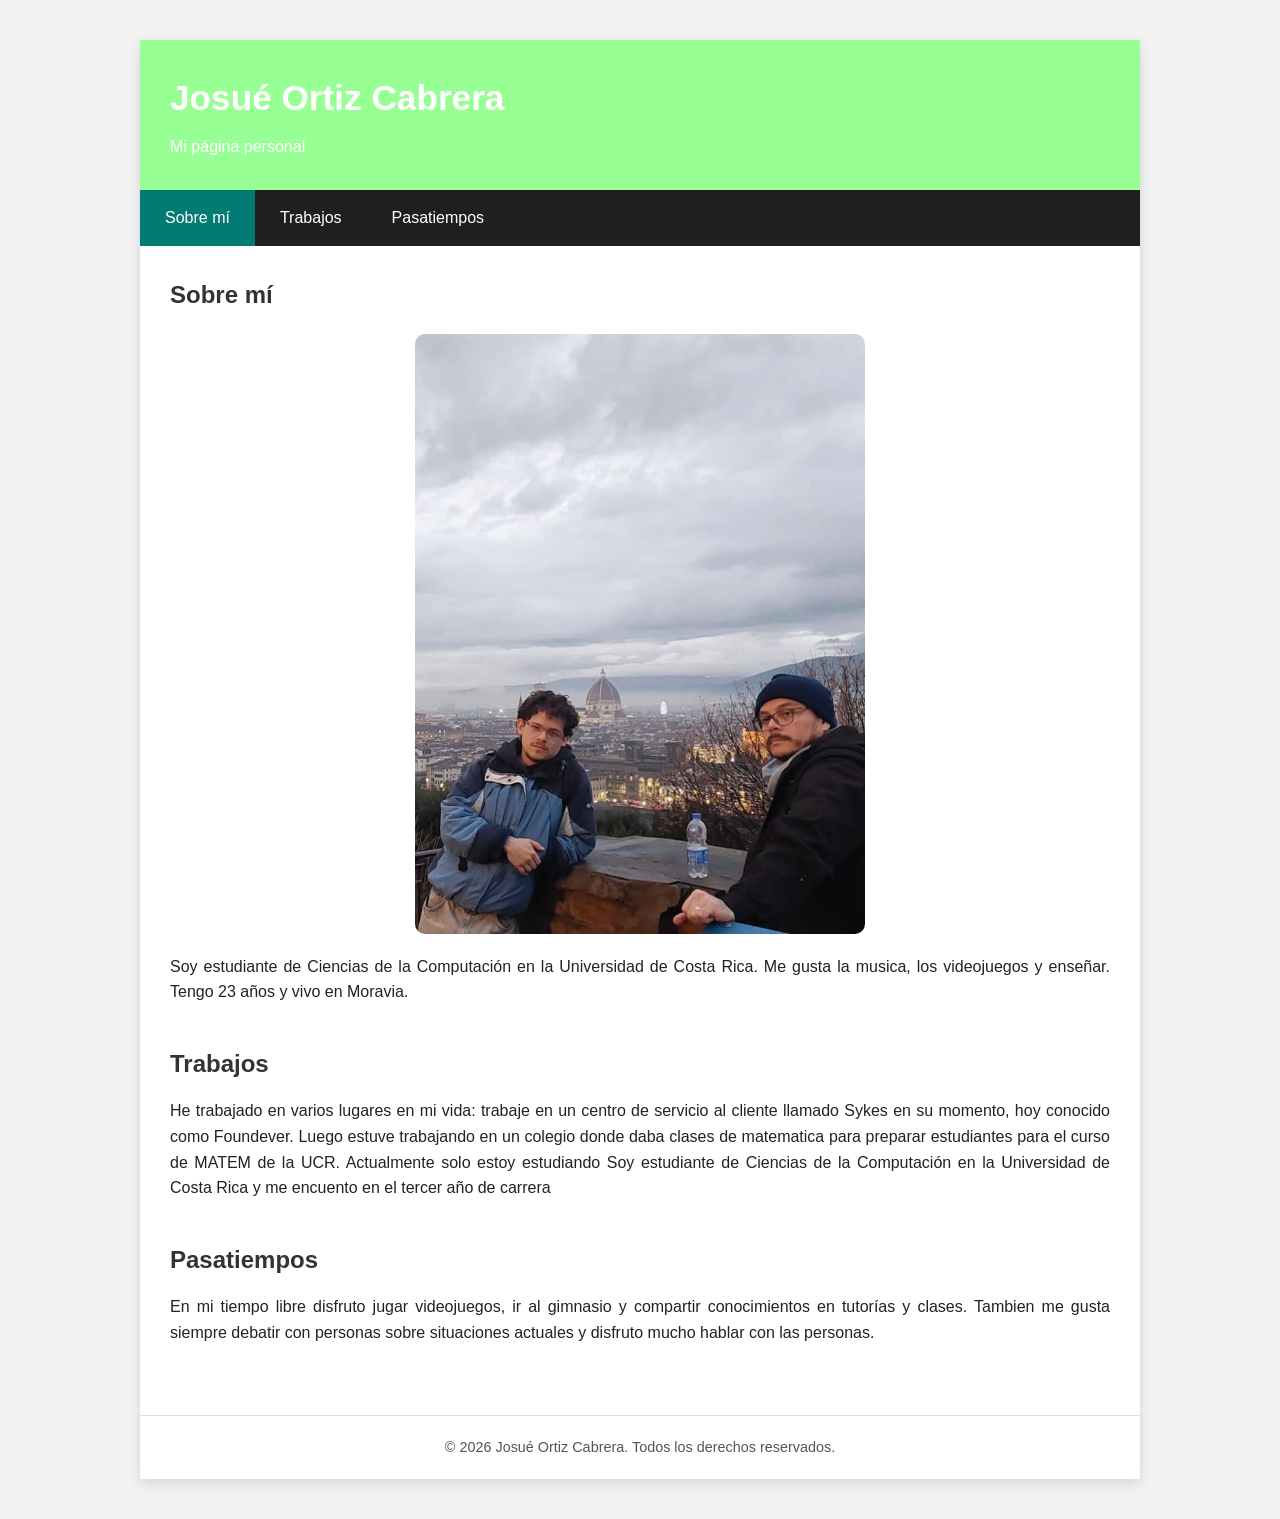
<file: Laboratorio2_C25713/Laboratorio2A/index.html>
<!DOCTYPE html>
<html lang="es">
<head>
    <meta charset="UTF-8">
    <meta name="viewport" content="width=device-width, initial-scale=1.0">
    <title>Josué Ortiz Cabrera - Página personal</title>
    <link rel="stylesheet" href="style.css">
</head>
<body>
    <div class="contenedor">
        <header class="encabezado">
            <h1>Josué Ortiz Cabrera</h1>
            <p>Mi página personal</p>
        </header>

        <nav class="menu">
            <a href="#sobre-mi" class="activo">Sobre mí</a>
            <a href="#trabajos">Trabajos</a>
            <a href="#pasatiempos">Pasatiempos</a>
        </nav>

        <main class="contenido">
            <section id="sobre-mi" class="seccion">
                <h2>Sobre mí</h2>
                <img src="Foto_personal.jpg" alt="Imagen representativa de Josue">
                <p>
                    Soy estudiante de Ciencias de la Computación en la Universidad de Costa Rica.
                    Me gusta la musica, los videojuegos y enseñar. Tengo 23 años y vivo en Moravia.
                </p>
            </section>

            <section id="trabajos" class="seccion">
                <h2>Trabajos</h2>
                <p>
                    He trabajado en varios lugares en mi vida: trabaje en un centro de servicio al cliente
                    llamado Sykes en su momento, hoy conocido como Foundever. Luego estuve trabajando en un
                    colegio donde daba clases de matematica para preparar estudiantes para el curso de MATEM de la UCR.
                    Actualmente solo estoy estudiando Soy estudiante de Ciencias de la Computación en la Universidad de Costa Rica y me encuento en el 
                    tercer año de carrera
                </p>
            </section>

            <section id="pasatiempos" class="seccion">
                <h2>Pasatiempos</h2>
                <p>
                    En mi tiempo libre disfruto jugar videojuegos, ir al gimnasio
                    y compartir conocimientos en tutorías y clases. Tambien me gusta siempre
                    debatir con personas sobre situaciones actuales y disfruto mucho hablar con las personas.
                </p>
            </section>
        </main>

        <footer class="pie">
            <p>© 2026 Josué Ortiz Cabrera. Todos los derechos reservados.</p>
        </footer>
    </div>
</body>
</html>
</file>
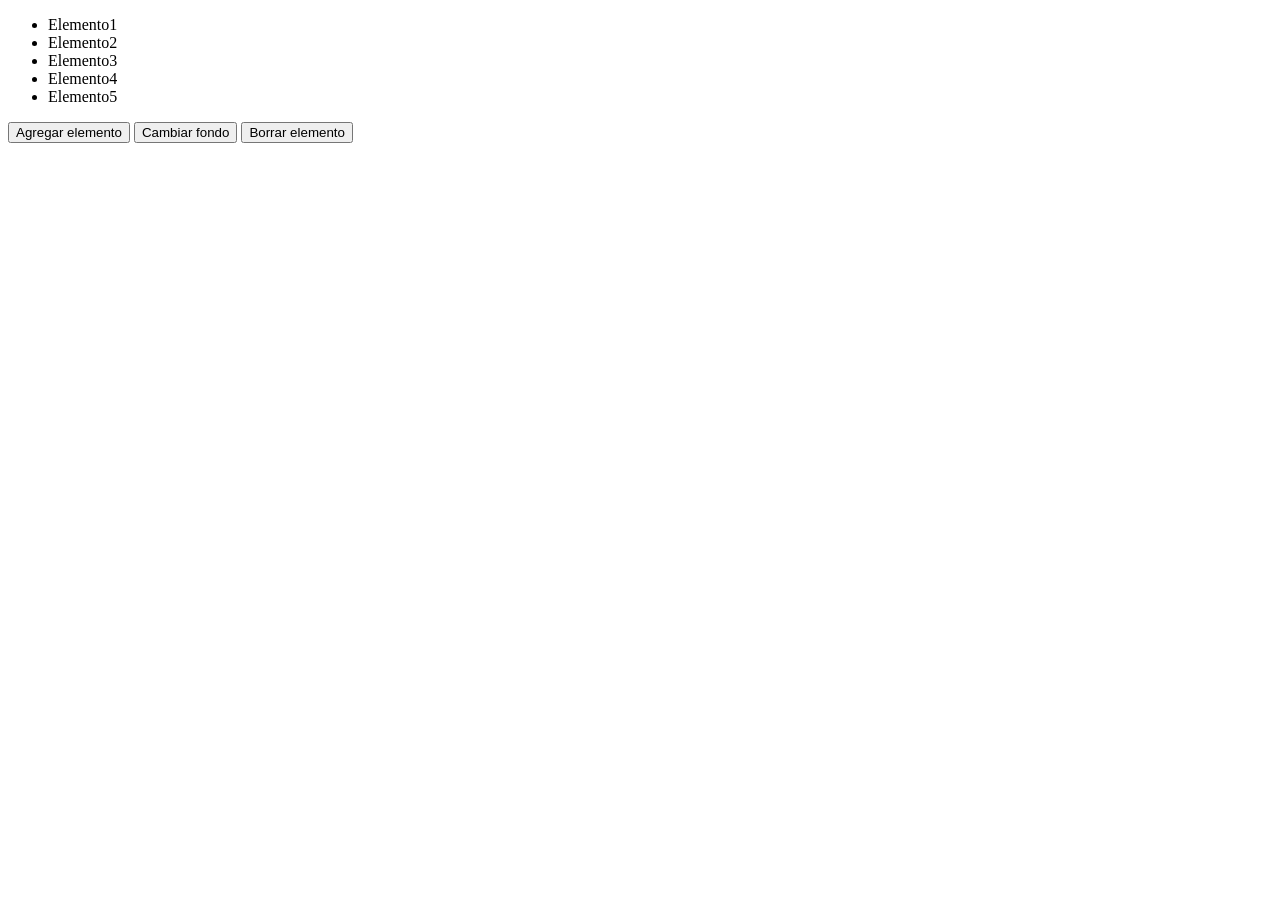
<file: Laboratorio2_C25713/Laboratorio2B/Pagina.html>
<!DOCTYPE html PUBLIC "-//W3C//DTD XHTML 1.0 Transitional//EN" "http://www.w3.org/TR/xhtml1/DTD/xhtml1-transitional.dtd">
<html xmlns="http://www.w3.org/1999/xhtml">
<head>
    <meta http-equiv="Content-Type" content="text/html; charset=UTF-8" />
    <title>Ejercicio Javascript</title>
</head>

<body>
    <ul id="lista">
        <li>Elemento1</li>
        <li>Elemento2</li>
        <li>Elemento3</li>
        <li>Elemento4</li>
        <li>Elemento5</li>
    </ul>

    <input type="button" value="Agregar elemento" onclick="agregar();" />
    <input type="button" value="Cambiar fondo" onclick="cambiarFondo();" />
    <input type="button" value="Borrar elemento" onclick="borrar();" />

    <script src="script.js"></script>
</body>
</html>
</file>
<file: Laboratorio2_C25713/Laboratorio2A/style.css>
* {
    margin: 0;
    padding: 0;
    box-sizing: border-box;
}

body {
    font-family: Arial, Helvetica, sans-serif;
    background-color: #f2f2f2;
    color: #222;
    line-height: 1.6;
}

.contenedor {
    width: 80%;
    max-width: 1000px;
    margin: 40px auto;
    background-color: #ffffff;
    box-shadow: 0 4px 12px rgba(0, 0, 0, 0.12);
}

.encabezado {
    background-color: #98FF94;
    color: rgb(255, 255, 255);
    padding: 30px;
}

.encabezado h1 {
    font-size: 2.2rem;
    margin-bottom: 8px;
}

.encabezado p {
    font-size: 1rem;
}

.menu {
    background-color: #1f1f1f;
    display: flex;
}

.menu a {
    color: white;
    text-decoration: none;
    padding: 15px 25px;
    display: inline-block;
    transition: background-color 0.3s ease;
}

.menu a:hover {
    background-color: #444;
}

.menu .activo {
    background-color: #008479ed;
}

.contenido {
    padding: 30px;
}

.seccion {
    margin-bottom: 40px;
}

.seccion h2 {
    margin-bottom: 15px;
    color: #333;
}

.seccion img {
    display: block;
    width: 60%;
    max-width: 450px;
    margin: 20px auto;
    border-radius: 10px;
}

.seccion p {
    text-align: justify;
    margin-top: 15px;
}

.pie {
    border-top: 1px solid #ddd;
    text-align: center;
    padding: 20px;
    font-size: 0.9rem;
    color: #555;
}

@media (max-width: 768px) {
    .contenedor {
        width: 95%;
    }

    .menu {
        flex-direction: column;
    }

    .menu a {
        border-bottom: 1px solid #333;
    }

    .seccion img {
        width: 100%;
    }
}
</file>
